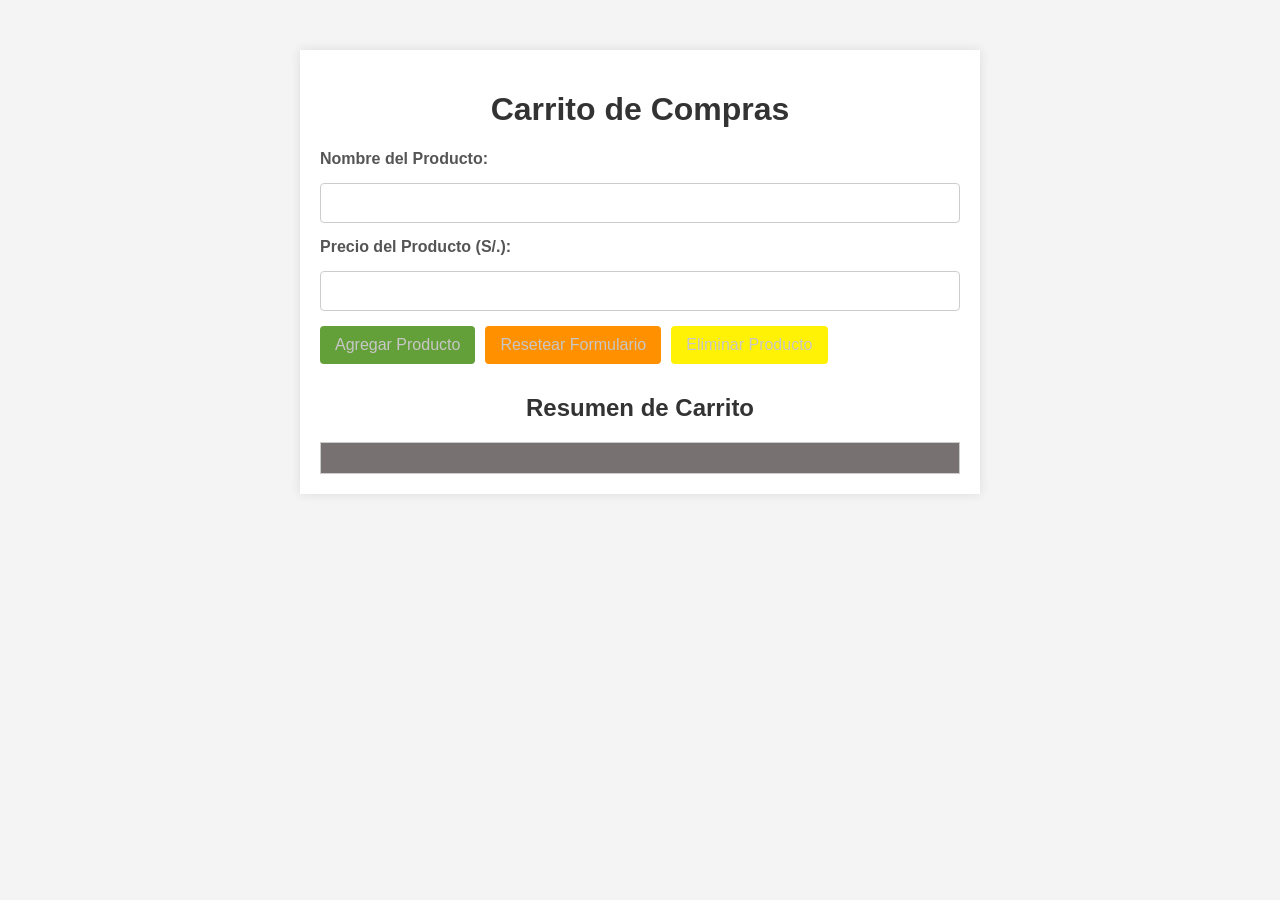
<file: index.html>
<!DOCTYPE html>
<html lang="en">
<head>
    <meta charset="UTF-8">
    <meta name="viewport" content="width=device-width, initial-scale=1.0">
    <title>Carrito de Compras</title>
    <link rel="stylesheet" href="css/estiloCarrito.css">
</head>
<body>
    <div class="container">
        <h1>Carrito de Compras</h1>
        
        <form id="formProducto">
            <label for="nombreProducto">Nombre del Producto:</label>
            <input type="text" id="nombreProducto" class="input-text" required>

            <label for="precioProducto">Precio del Producto (S/.):</label>
            <input type="number" id="precioProducto" class="input-text" required>

            <div class="button-group">
                <button type="button" id="agregarProductoBtn" onclick="agregarProducto()">Agregar Producto</button>
                <button type="reset" id="resetBtn">Resetear Formulario</button>
                <button type="button" id="eliminarProductoBtn" onclick="eliminarProducto()">Eliminar Producto</button>
            </div>
        </form>

        <div id="resultado">
            <h2>Resumen de Carrito</h2>
            <div id="carrito"></div>
        </div>
    </div>
    <script src="javascript/carrito-compra.js"></script>
</body>
</html>
</file>
<file: css/estiloCarrito.css>
body {
    font-family: Arial, sans-serif;
    background-color: #f4f4f4;
    margin: 0;
    padding: 0;
}

.container {
    width: 50%;
    margin: 50px auto;
    padding: 20px;
    background-color: white;
    box-shadow: 0 0 10px rgba(0, 0, 0, 0.1);
}

h1, h2 {
    text-align: center;
    color: #333;
}

form {
    display: flex;
    flex-direction: column;
    gap: 15px;
}

label {
    font-weight: bold;
    color: #555;
}

.input-text {
    padding: 10px;
    border: 1px solid #ccc;
    border-radius: 4px;
    font-size: 16px;
}

.button-group {
    display: flex;
    gap: 10px;
}

button {
    padding: 10px 15px;
    background-color: #64a03a;
    color: rgb(200, 198, 198);
    border: none;
    border-radius: 4px;
    cursor: pointer;
    font-size: 16px;
}

button:hover {
    background-color: #005312;
}

#resetBtn {
    background-color: #ff9100;
}

#resetBtn:hover {
    background-color: #714103;
}

#eliminarProductoBtn {
    background-color: #fff204;
}

#eliminarProductoBtn:hover {
    background-color: #534f02;
}

#resultado {
    margin-top: 30px;
}

#carrito {
    margin-top: 10px;
    padding: 15px;
    background-color: #787171;
    border: 1px solid #ccc;
}
</file>
